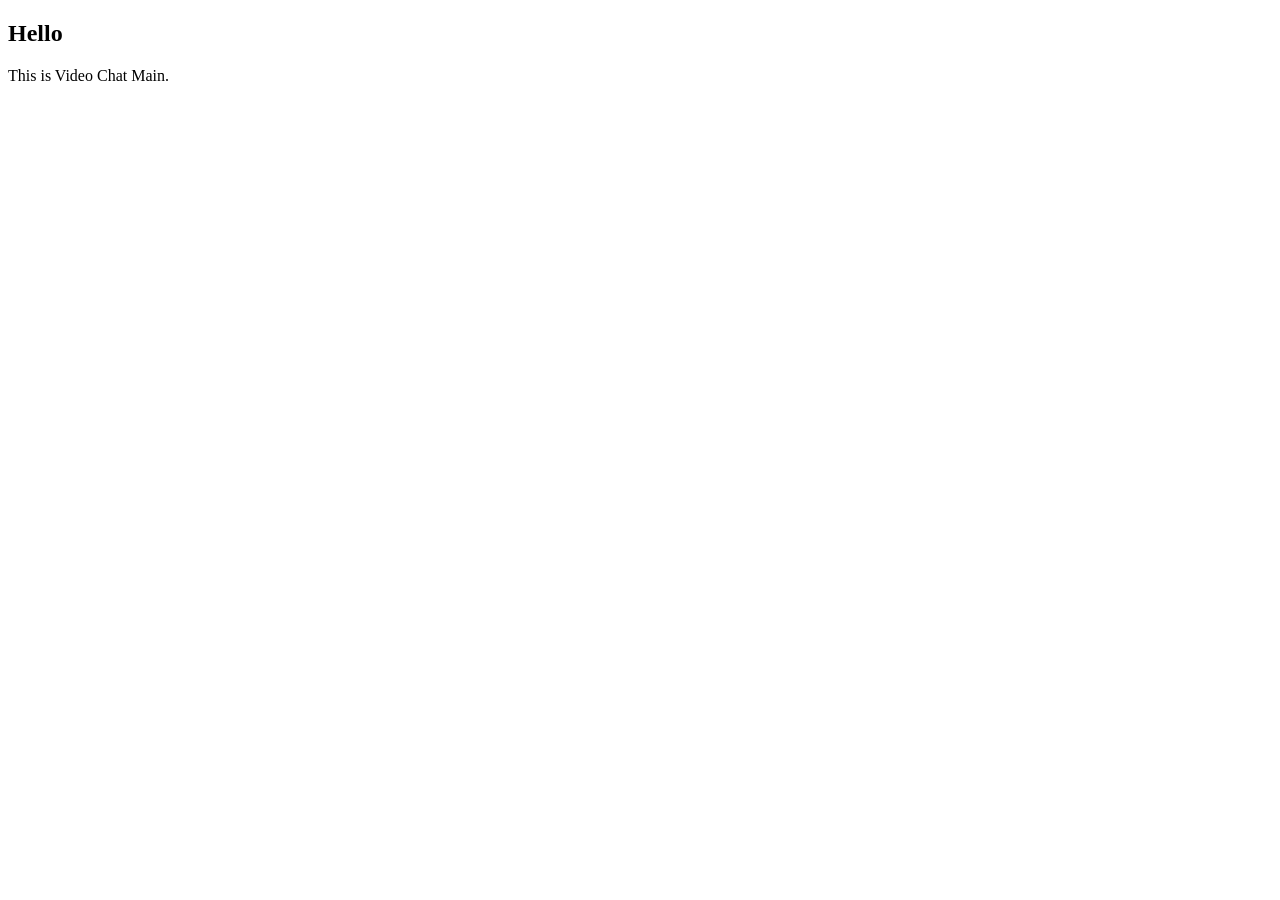
<file: videochat/templates/videochat/index.html>
<!DOCTYPE html>
<html lang="en">
<head>
    <meta charset="UTF-8">
    <meta http-equiv="X-UA-Compatible" content="IE=edge">
    <meta name="viewport" content="width=device-width, initial-scale=1.0">
    <title>Document</title>
</head>
<body>
    <h2>Hello</h2>
    <p>This is Video Chat Main.</p>
</body>
</html>
</file>
